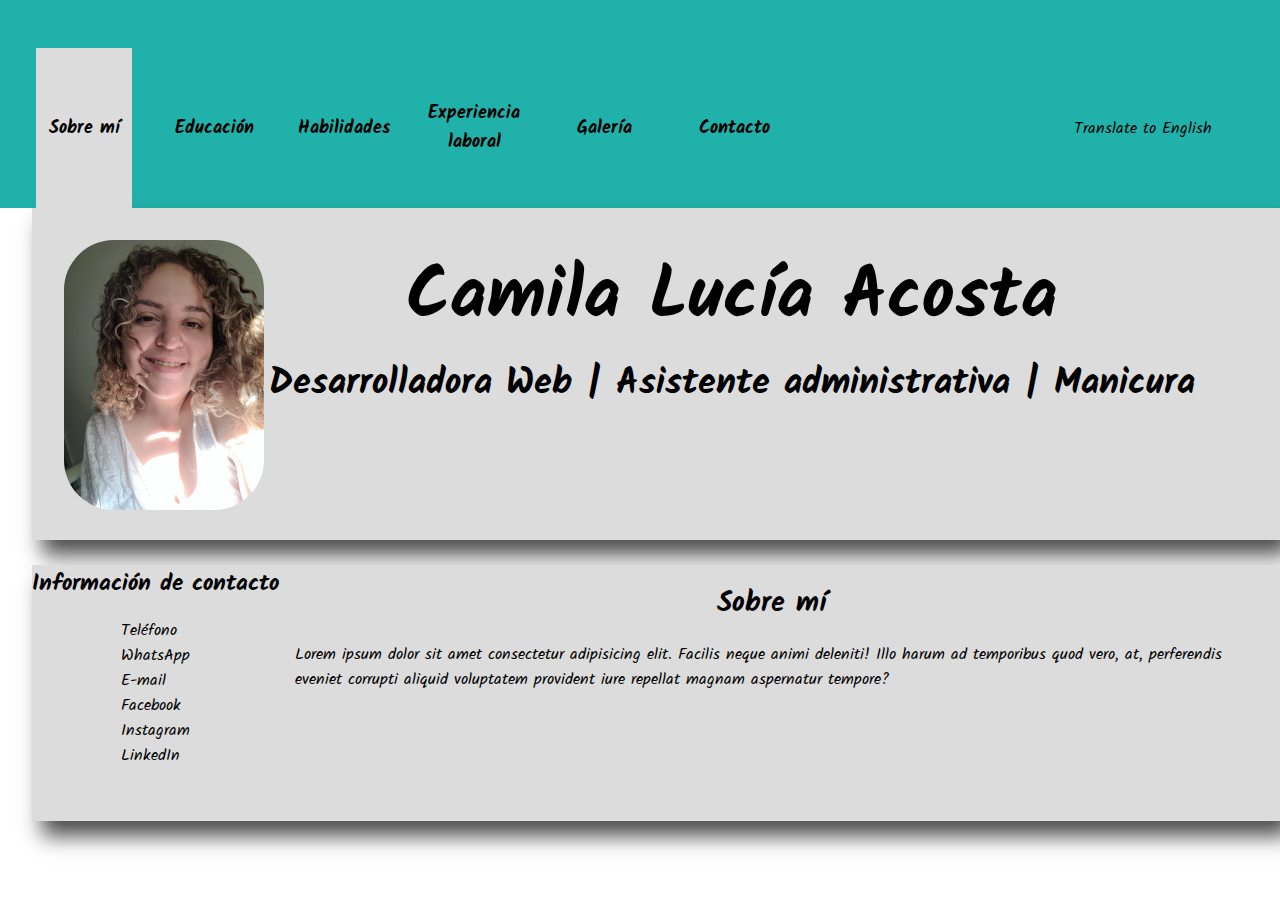
<file: index.html>
<!DOCTYPE html>
<html lang="es">
<head>
    <meta charset="UTF-8">
    <meta http-equiv="X-UA-Compatible" content="IE=edge">
    <meta name="viewport" content="width=device-width, initial-scale=1.0">
    <link rel="stylesheet" href="public/css/style.css">
    <link rel="preconnect" href="https://fonts.googleapis.com">
    <link rel="preconnect" href="https://fonts.gstatic.com" crossorigin>
    <link href="https://fonts.googleapis.com/css2?family=Kalam&display=swap" rel="stylesheet">
    <title>Sobre mí | Camila L. Acosta</title>
</head>
<header>
    <div class="border"></div>
    <div class="navbar">
        <div class="menu">
            <div class="boxy1"><span>Sobre mí</span></div>
            <div class="boxy2"><a href="education.html">Educación</a></div>
            <div class="boxy2"><a href="skills.html">Habilidades</a></div>
            <div class="boxy2"><a href="experience.html">Experiencia laboral</a></div>
            <div class="boxy2"><a href="portfolio.html">Galería</a></div>
            <div class="boxy2"><a href="contact.html">Contacto</a></div>
        </div>
        <div class="language"><a href="index-en.html">Translate to English</a></div>
    </div>
</header>
<body>
    <section class="about">
        <div class="about-me">
            <img src="public/images/profile-pic.jpeg" alt="Foto de perfil">
            <div class="my-name"><h1>Camila Lucía Acosta</h1></div>
            <div class="me"><h3>Desarrolladora Web | Asistente administrativa | Manicura</h3></div>
        </div>
        <br>
        <div class="info">
            <div class="contact-info">
            <div class="info-title"><h5>Información de contacto</h5></div>
            <div class="info-list">
                <ul>
                    <li><a href="tel:+5492324582685">Teléfono</a></li>
                    <li><a href="https://api.whatsapp.com/send?&phone=+5492324582685&text=Hola%20Camila%20te%20quiero%20contactar">WhatsApp</a></li>
                    <li><a href="mailto:camila.lu.acosta@gmail.com">E-mail</a></li>
                    <li>Facebook</li>
                    <li>Instagram</li>
                    <li>LinkedIn</li>
                </ul>
            </div>
        </div>
        
        <div class="about-box">
            <h4 class="about-title">Sobre mí</h4>
            <p class="about-text">Lorem ipsum dolor sit amet consectetur adipisicing elit. Facilis neque animi deleniti! Illo harum ad temporibus quod vero, at, perferendis eveniet corrupti aliquid voluptatem provident iure repellat magnam aspernatur tempore?</p>
        </div>
        </div>
    </section>
</body>
<footer>

</footer>
</html>
</file>
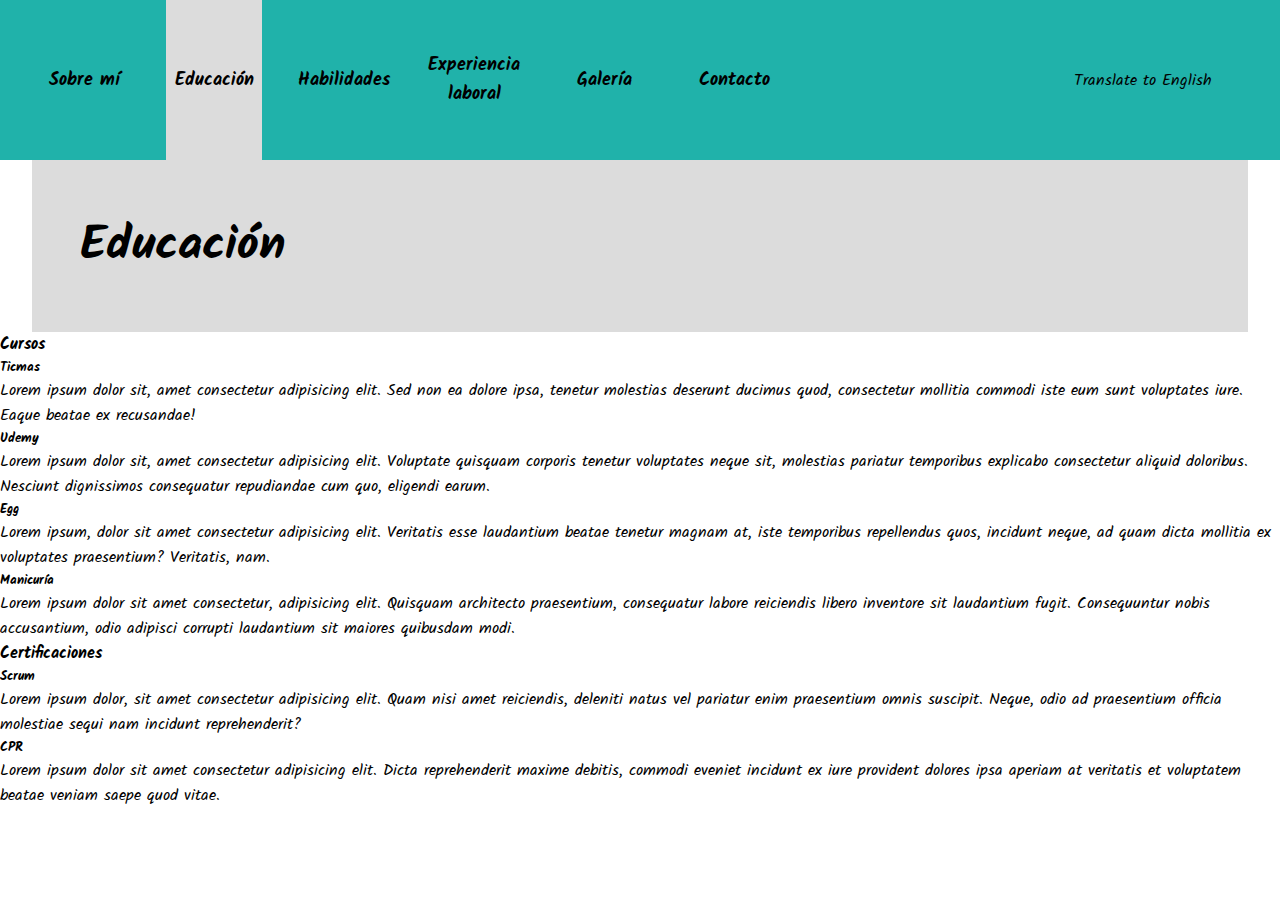
<file: education.html>
<!DOCTYPE html>
<html lang="es">
<head>
    <meta charset="UTF-8">
    <meta http-equiv="X-UA-Compatible" content="IE=edge">
    <meta name="viewport" content="width=device-width, initial-scale=1.0">
    <link rel="stylesheet" href="public/css/style.css">
    <link rel="preconnect" href="https://fonts.googleapis.com">
    <link rel="preconnect" href="https://fonts.gstatic.com" crossorigin>
    <link href="https://fonts.googleapis.com/css2?family=Kalam&display=swap" rel="stylesheet">
    <title>Educación | Camila L. Acosta</title>
</head>
<header>
    <div class="navbar">
        <div class="menu">
            <div class="boxy2"><a href="index.html">Sobre mí</a></div>
            <div class="boxy1"><span>Educación</span></div>
            <div class="boxy2"><a href="skills.html">Habilidades</a></div>
            <div class="boxy2"><a href="experience.html">Experiencia laboral</a></div>
            <div class="boxy2"><a href="portfolio.html">Galería</a></div>
            <div class="boxy2"><a href="contact.html">Contacto</a></div>
        </div>
        <div class="language"><a href="index-en.html">Translate to English</a></div>
    </div>
</header>
<body>
    <div class="title-box">
        <h1 class="title">Educación</h1>
    </div>
    <div class="courses-box">
        <h4 class="courses">Cursos</h4>
        <h5>Ticmas</h5>
        <p>Lorem ipsum dolor sit, amet consectetur adipisicing elit. Sed non ea dolore ipsa, tenetur molestias deserunt ducimus quod, consectetur mollitia commodi iste eum sunt voluptates iure. Eaque beatae ex recusandae!</p>
        <h5>Udemy</h5>
        <p>Lorem ipsum dolor sit, amet consectetur adipisicing elit. Voluptate quisquam corporis tenetur voluptates neque sit, molestias pariatur temporibus explicabo consectetur aliquid doloribus. Nesciunt dignissimos consequatur repudiandae cum quo, eligendi earum.</p>
        <h5>Egg</h5>
        <p>Lorem ipsum, dolor sit amet consectetur adipisicing elit. Veritatis esse laudantium beatae tenetur magnam at, iste temporibus repellendus quos, incidunt neque, ad quam dicta mollitia ex voluptates praesentium? Veritatis, nam.</p>
        <h5>Manicuría</h5>
        <p>Lorem ipsum dolor sit amet consectetur, adipisicing elit. Quisquam architecto praesentium, consequatur labore reiciendis libero inventore sit laudantium fugit. Consequuntur nobis accusantium, odio adipisci corrupti laudantium sit maiores quibusdam modi.</p>
    </div>
    <div>
        <h4>Certificaciones</h4>
        <h5>Scrum</h5>
        <p>Lorem ipsum dolor, sit amet consectetur adipisicing elit. Quam nisi amet reiciendis, deleniti natus vel pariatur enim praesentium omnis suscipit. Neque, odio ad praesentium officia molestiae sequi nam incidunt reprehenderit?</p>
        <h5>CPR</h5>
        <p>Lorem ipsum dolor sit amet consectetur adipisicing elit. Dicta reprehenderit maxime debitis, commodi eveniet incidunt ex iure provident dolores ipsa aperiam at veritatis et voluptatem beatae veniam saepe quod vitae.</p>
    </div>
</body>
</html>
</file>
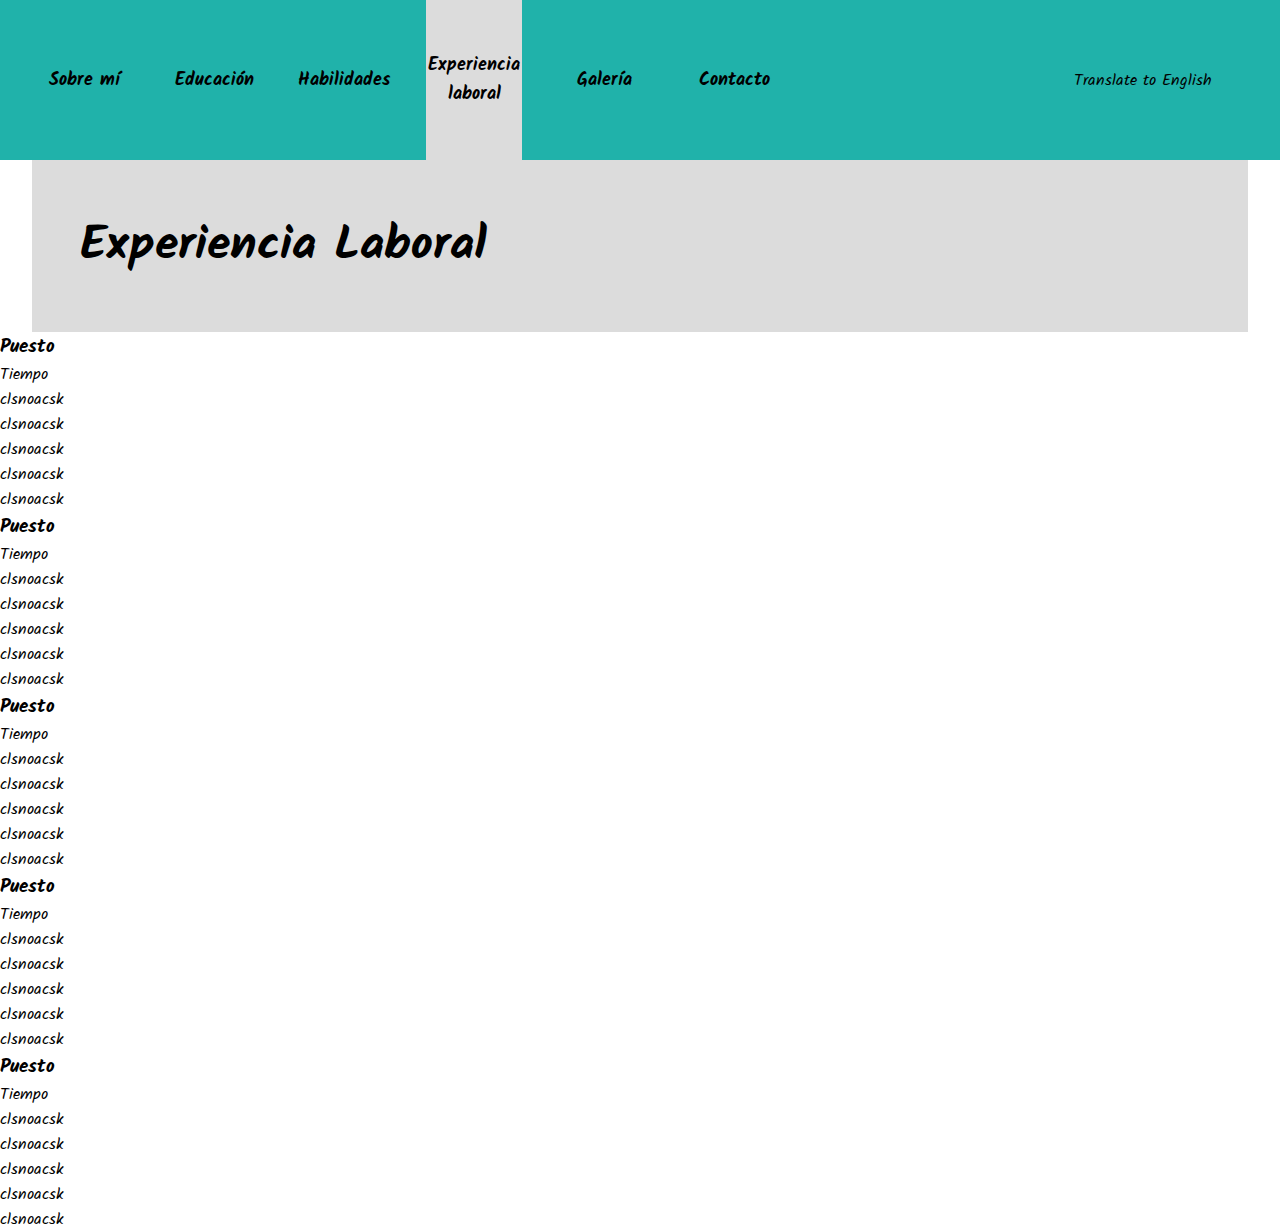
<file: experience.html>
<!DOCTYPE html>
<html lang="en">
<head>
    <meta charset="UTF-8">
    <meta http-equiv="X-UA-Compatible" content="IE=edge">
    <meta name="viewport" content="width=device-width, initial-scale=1.0">
    <link rel="stylesheet" href="public/css/style.css">
    <link rel="preconnect" href="https://fonts.googleapis.com">
    <link rel="preconnect" href="https://fonts.gstatic.com" crossorigin>
    <link href="https://fonts.googleapis.com/css2?family=Kalam&display=swap" rel="stylesheet">
    <title>Experiencia Laboral | Camila L. Acosta</title>
</head>
<header>
    <div class="navbar">
        <div class="menu">
            <div class="boxy2"><a href="index.html">Sobre mí</a></div>
            <div class="boxy2"><a href="education.html">Educación</a></div>
            <div class="boxy2"><a href="skills.html">Habilidades</a></div>
            <div class="boxy1"><span>Experiencia laboral</span></div>
            <div class="boxy2"><a href="portfolio.html">Galería</a></div>
            <div class="boxy2"><a href="contact.html">Contacto</a></div>
        </div>
        <div class="language"><a href="index-en.html">Translate to English</a></div>
    </div>
</header>
<body>
    <div class="title-box">
        <h1 class="title">Experiencia Laboral</h1>
    </div>
    <div>
        <h3 class="xp-job">Puesto</h3>
        <p class="xp-date">Tiempo</p>
        <ul>
            <li class="xp-list">clsnoacsk</li>
            <li class="xp-list">clsnoacsk</li>
            <li class="xp-list">clsnoacsk</li>
            <li class="xp-list">clsnoacsk</li>
            <li class="xp-list">clsnoacsk</li>
        </ul>
    </div>
    <div>
        <h3 class="xp-job">Puesto</h3>
        <p class="xp-date">Tiempo</p>
        <ul>
            <li class="xp-list">clsnoacsk</li>
            <li class="xp-list">clsnoacsk</li>
            <li class="xp-list">clsnoacsk</li>
            <li class="xp-list">clsnoacsk</li>
            <li class="xp-list">clsnoacsk</li>
        </ul>
    </div>
    <div>
        <h3 class="xp-job">Puesto</h3>
        <p class="xp-date">Tiempo</p>
        <ul>
            <li class="xp-list">clsnoacsk</li>
            <li class="xp-list">clsnoacsk</li>
            <li class="xp-list">clsnoacsk</li>
            <li class="xp-list">clsnoacsk</li>
            <li class="xp-list">clsnoacsk</li>
        </ul>
    </div>
    <div>
        <h3 class="xp-job">Puesto</h3>
        <p class="xp-date">Tiempo</p>
        <ul>
            <li class="xp-list">clsnoacsk</li>
            <li class="xp-list">clsnoacsk</li>
            <li class="xp-list">clsnoacsk</li>
            <li class="xp-list">clsnoacsk</li>
            <li class="xp-list">clsnoacsk</li>
        </ul>
    </div>
    <div>
        <h3 class="xp-job">Puesto</h3>
        <p class="xp-date">Tiempo</p>
        <ul>
            <li class="xp-list">clsnoacsk</li>
            <li class="xp-list">clsnoacsk</li>
            <li class="xp-list">clsnoacsk</li>
            <li class="xp-list">clsnoacsk</li>
            <li class="xp-list">clsnoacsk</li>
        </ul>
    </div>
</body>
</html>
</file>
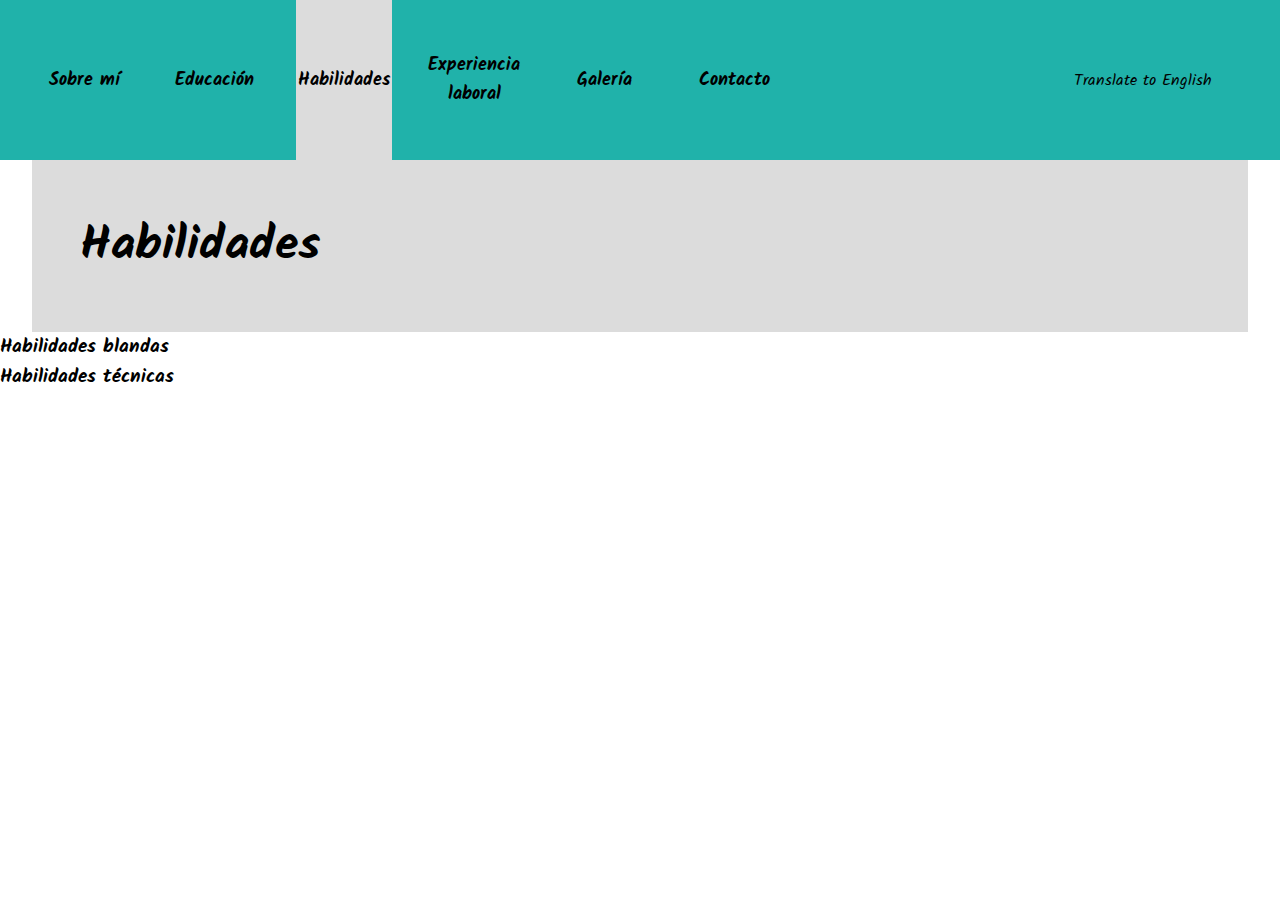
<file: skills.html>
<!DOCTYPE html>
<html lang="es">
<head>
    <meta charset="UTF-8">
    <meta http-equiv="X-UA-Compatible" content="IE=edge">
    <meta name="viewport" content="width=device-width, initial-scale=1.0">
    <link rel="stylesheet" href="public/css/style.css">
    <link rel="preconnect" href="https://fonts.googleapis.com">
    <link rel="preconnect" href="https://fonts.gstatic.com" crossorigin>
    <link href="https://fonts.googleapis.com/css2?family=Kalam&display=swap" rel="stylesheet">
    <title>Habilidades | Camila L. Acosta</title>
</head>
<header>
    <div class="navbar">
        <div class="menu">
            <div class="boxy2"><a href="index.html">Sobre mí</a></div>
            <div class="boxy2"><a href="education.html">Educación</a></div>
            <div class="boxy1"><span>Habilidades</span></div>
            <div class="boxy2"><a href="experience.html">Experiencia laboral</a></div>
            <div class="boxy2"><a href="portfolio.html">Galería</a></div>
            <div class="boxy2"><a href="contact.html">Contacto</a></div>
        </div>
        <div class="language"><a href="index-en.html">Translate to English</a></div>
    </div>
    </div>
</header>
<body>
    <div class="title-box">
        <h1 class="title">Habilidades</h1>
    </div>
    <div class="soft-box">
        <h3 class="soft">Habilidades blandas</h3>
        <ul>
            <li class="list"></li>
            <li class="list"></li>
            <li class="list"></li>
            <li class="list"></li>
            <li class="list"></li>
            <li class="list"></li>
            <li class="list"></li>
            <li class="list"></li>
            <li class="list"></li>
            <li class="list"></li>
        </ul>
    </div>
    <div class="hard-box">
        <h3 class="hard">Habilidades técnicas</h3>
        <ul>
            <li class="list"></li>
            <li class="list"></li>
            <li class="list"></li>
            <li class="list"></li>
            <li class="list"></li>
            <li class="list"></li>
            <li class="list"></li>
            <li class="list"></li>
            <li class="list"></li>
            <li class="list"></li>
        </ul>
    </div>
</body>
</html>
</file>
<file: public/css/style.css>
* {
    margin: 0;
    padding: 0;
    font-family: 'Kalam', cursive;
    list-style: none;
    text-decoration: none;
    color: black;
}

/* header design */
.border {
    display: block;
    background-color: lightseagreen;
    padding: 1rem;
    height: 1rem;
}
.navbar {
    display: flex;
    align-items: center;
    justify-content: space-between;
    padding: 20px;
    background-color: lightseagreen;
    height: 7.5rem;
}

.menu {
    display: flex;
    gap: 1em;;
    font-weight: bold;
    font-size: 18px;
}

div .language {
    padding-right: 3rem;
}

@keyframes sacachispas {
    0% {
        opacity: 0;
    }
    100% {
        opacity: 1;
        
    }
}

.boxy1 {
    display: flex;
    align-items: center;
    justify-content: center;
    text-align: center;
    background-color: gainsboro;
    height: 10rem;
    width: 6rem;
    margin-left: 1rem;
}

.boxy2 {
    display: flex;
    align-items: center;
    justify-content: center;
    text-align: center;
    height: 10rem;
    width: 6rem;
    margin-left: 1rem;
}

.boxy2:hover {
    cursor: pointer;
    background-color: gainsboro;
    animation-name: sacachispas;
    animation-duration: 0.8s;
}

/* index design */
.about {
    height: 40rem;
    width: 82rem;
}

.about-me {
    background-color: gainsboro;
    margin: 0 2rem;
    border: 1rem;
    padding: 5rem;
    padding-top: 2rem;
    padding-bottom: 8rem;
    padding-left: 2rem;
    box-shadow: 10px 15px 20px 0px rgba(0,0,0,0.7);
}

.about img {
    height: 270px;
    width: 200px;
    float: left;
    border-radius: 50px;
}
.about h1 {
    display: flex;
    font-size: 72px;
    justify-content: center;
}

.about h3 {
    display: flex;
    font-size: 36px;
    justify-content: center;
}

.info {
    background-color: gainsboro;
    margin: 0 2rem;
    border: 1rem;
    box-shadow: 10px 15px 20px 0px rgba(0,0,0,0.7);
}
.contact-info {
    float: left;
    height: 14rem;
}

.info-title {
    display: flex;
    padding: 0px;
    margin: 0px;
    justify-content: center;
    font-size: 28px;
}

.info-list {
    padding: 1rem;
    display: flex;
    justify-content: center;
}

.about-box {
    padding: 1rem;
    height: 14rem;
}
.about-title {
    display: flex;
    font-size: 28px;
    justify-content: center;
}

.about-text {
    display: flex;
    justify-content: center;
    padding: 1rem;
}

/* border-bottom-width: 10px;
border-bottom-style: ridge;
border-bottom-color: #27B9AD; */

/* education design */

.title-box {
    background-color: gainsboro;
    margin: 0 2rem;
    border: 1rem;
    padding: 3rem;
    display: flex;
}

.title {
    display: flex;
    justify-content: center;
    align-items: center;
    font-size: 48px;
}
</file>
